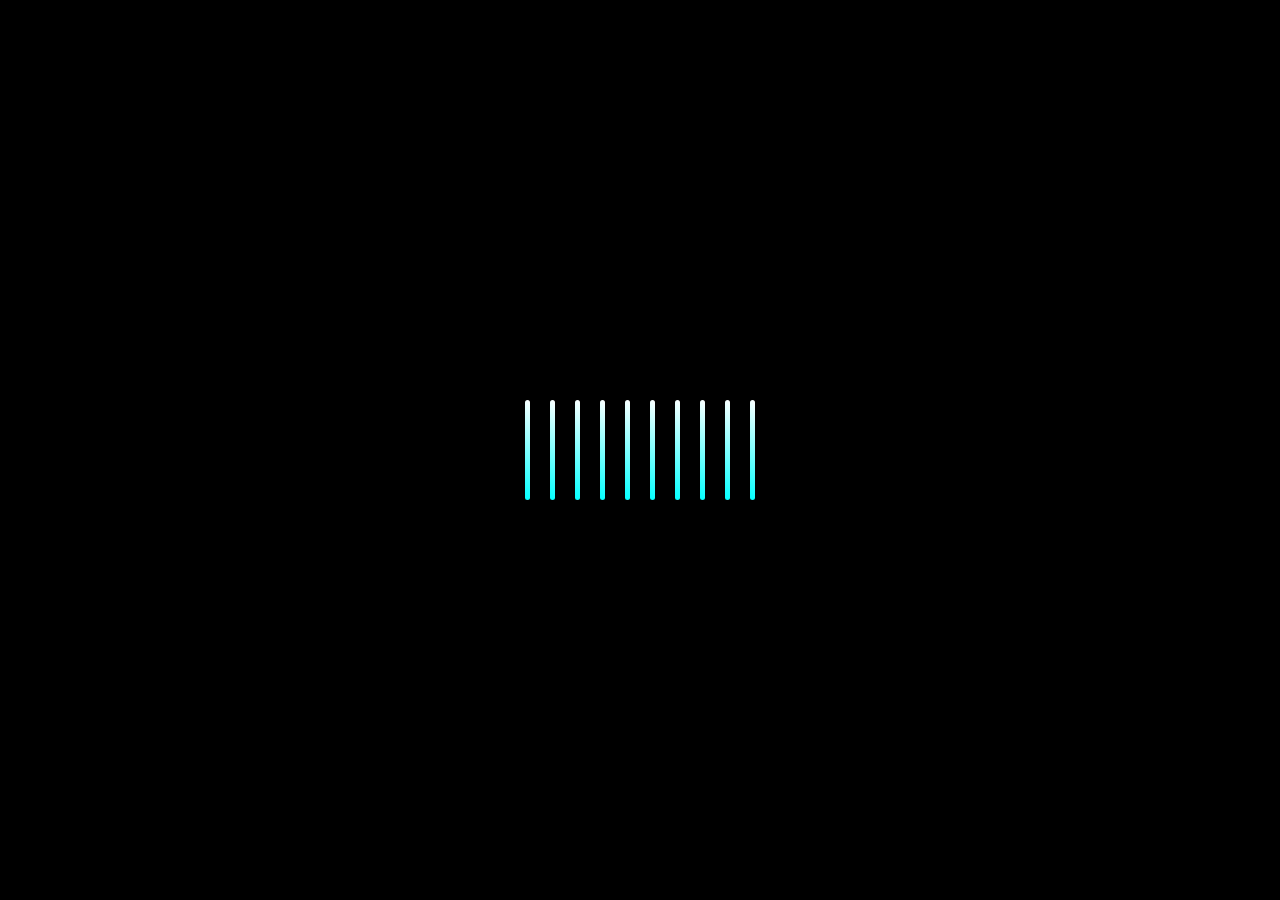
<file: loading.html>
<html>
<head>
<style media="screen">
  body {
  margin: 0;
  padding: 0;
  box-sizing: border-box;
  }
  .center {
  height: 100vh;
  display: flex;
  justify-content: center;
  align-items: center;
  background: #000;
  }
  .wave {
  width: 5px;
  height: 100px;
  background: linear-gradient(45deg, cyan,white);
  margin: 10px;
  animation: wave 1s linear infinite;
  border-radius: 20px;
  }
  .wave:nth-child(2) {
  animation-delay: 0.1s;
  }
  .wave:nth-child(3) {
  animation-delay: 0.2s;
  }
  .wave:nth-child(4) {
  animation-delay: 0.3s;
  }
  .wave:nth-child(5) {
  animation-delay: 0.4s;
  }
  .wave:nth-child(6) {
  animation-delay: 0.5s;
  }
  .wave:nth-child(7) {
  animation-delay: 0.6s;
  }
  .wave:nth-child(8) {
  animation-delay: 0.7s;
  }
  .wave:nth-child(9) {
  animation-delay: 0.8s;
  }
  .wave:nth-child(10) {
  animation-delay: 0.9s;
  }

  @keyframes wave {
  0% {
    transform: scale(0);
  }
  50% {
    transform: scale(1);
  }
  100% {
    transform: scale(0);
  }
  }
</style>

</head>
<div class="center">
<div class="wave"></div>
<div class="wave"></div>
<div class="wave"></div>
<div class="wave"></div>
<div class="wave"></div>
<div class="wave"></div>
<div class="wave"></div>
<div class="wave"></div>
<div class="wave"></div>
<div class="wave"></div>
</div>
</html>
</file>
